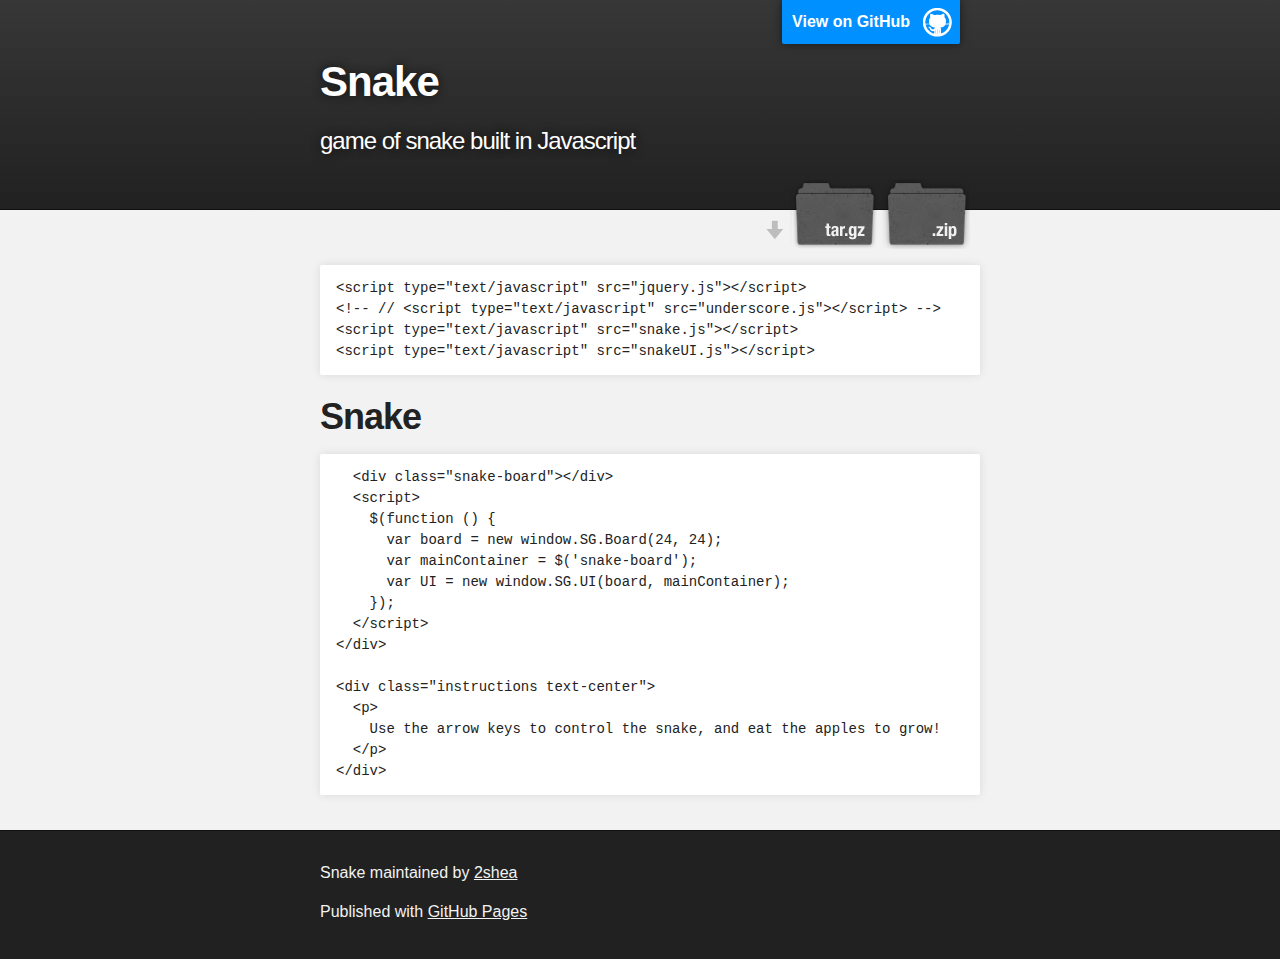
<file: index.html>
<!DOCTYPE html>
<html>

  <head>
    <meta charset='utf-8' />
    <meta http-equiv="X-UA-Compatible" content="chrome=1" />
    <meta name="description" content="Snake : game of snake built in Javascript" />

    <link rel="stylesheet" type="text/css" media="screen" href="stylesheets/stylesheet.css">

    <title>Snake</title>
  </head>

  <body>

    <!-- HEADER -->
    <div id="header_wrap" class="outer">
        <header class="inner">
          <a id="forkme_banner" href="https://github.com/2shea/Snake">View on GitHub</a>

          <h1 id="project_title">Snake</h1>
          <h2 id="project_tagline">game of snake built in Javascript</h2>

            <section id="downloads">
              <a class="zip_download_link" href="https://github.com/2shea/Snake/zipball/master">Download this project as a .zip file</a>
              <a class="tar_download_link" href="https://github.com/2shea/Snake/tarball/master">Download this project as a tar.gz file</a>
            </section>
        </header>
    </div>

    <!-- MAIN CONTENT -->
    <div id="main_content_wrap" class="outer">
      <section id="main_content" class="inner">
        <p>
  </p>
    <pre><code>&lt;script type="text/javascript" src="jquery.js"&gt;&lt;/script&gt;
&lt;!-- // &lt;script type="text/javascript" src="underscore.js"&gt;&lt;/script&gt; --&gt;
&lt;script type="text/javascript" src="snake.js"&gt;&lt;/script&gt;
&lt;script type="text/javascript" src="snakeUI.js"&gt;&lt;/script&gt;
</code></pre>

<p>
  </p>
    <div>
      <div>
        <div>
          <h1>
<a name="snake" class="anchor" href="#snake"><span class="octicon octicon-link"></span></a>Snake</h1>
        </div>
      </div>

<pre><code>  &lt;div class="snake-board"&gt;&lt;/div&gt;
  &lt;script&gt;
    $(function () {
      var board = new window.SG.Board(24, 24);
      var mainContainer = $('snake-board');
      var UI = new window.SG.UI(board, mainContainer);
    });
  &lt;/script&gt;
&lt;/div&gt;

&lt;div class="instructions text-center"&gt;
  &lt;p&gt;
    Use the arrow keys to control the snake, and eat the apples to grow!
  &lt;/p&gt;
&lt;/div&gt;
</code></pre>

<p>
</p>
</div>
      </section>
    </div>

    <!-- FOOTER  -->
    <div id="footer_wrap" class="outer">
      <footer class="inner">
        <p class="copyright">Snake maintained by <a href="https://github.com/2shea">2shea</a></p>
        <p>Published with <a href="http://pages.github.com">GitHub Pages</a></p>
      </footer>
    </div>

    

  </body>
</html>
</file>
<file: stylesheets/stylesheet.css>
/*******************************************************************************
Slate Theme for GitHub Pages
by Jason Costello, @jsncostello
*******************************************************************************/

@import url(pygment_trac.css);

/*******************************************************************************
MeyerWeb Reset
*******************************************************************************/

html, body, div, span, applet, object, iframe,
h1, h2, h3, h4, h5, h6, p, blockquote, pre,
a, abbr, acronym, address, big, cite, code,
del, dfn, em, img, ins, kbd, q, s, samp,
small, strike, strong, sub, sup, tt, var,
b, u, i, center,
dl, dt, dd, ol, ul, li,
fieldset, form, label, legend,
table, caption, tbody, tfoot, thead, tr, th, td,
article, aside, canvas, details, embed,
figure, figcaption, footer, header, hgroup,
menu, nav, output, ruby, section, summary,
time, mark, audio, video {
  margin: 0;
  padding: 0;
  border: 0;
  font: inherit;
  vertical-align: baseline;
}

/* HTML5 display-role reset for older browsers */
article, aside, details, figcaption, figure,
footer, header, hgroup, menu, nav, section {
  display: block;
}

ol, ul {
  list-style: none;
}

table {
  border-collapse: collapse;
  border-spacing: 0;
}

/*******************************************************************************
Theme Styles
*******************************************************************************/

body {
  box-sizing: border-box;
  color:#373737;
  background: #212121;
  font-size: 16px;
  font-family: 'Myriad Pro', Calibri, Helvetica, Arial, sans-serif;
  line-height: 1.5;
  -webkit-font-smoothing: antialiased;
}

h1, h2, h3, h4, h5, h6 {
  margin: 10px 0;
  font-weight: 700;
  color:#222222;
  font-family: 'Lucida Grande', 'Calibri', Helvetica, Arial, sans-serif;
  letter-spacing: -1px;
}

h1 {
  font-size: 36px;
  font-weight: 700;
}

h2 {
  padding-bottom: 10px;
  font-size: 32px;
  background: url('../images/bg_hr.png') repeat-x bottom;
}

h3 {
  font-size: 24px;
}

h4 {
  font-size: 21px;
}

h5 {
  font-size: 18px;
}

h6 {
  font-size: 16px;
}

p {
  margin: 10px 0 15px 0;
}

footer p {
  color: #f2f2f2;
}

a {
  text-decoration: none;
  color: #007edf;
  text-shadow: none;

  transition: color 0.5s ease;
  transition: text-shadow 0.5s ease;
  -webkit-transition: color 0.5s ease;
  -webkit-transition: text-shadow 0.5s ease;
  -moz-transition: color 0.5s ease;
  -moz-transition: text-shadow 0.5s ease;
  -o-transition: color 0.5s ease;
  -o-transition: text-shadow 0.5s ease;
  -ms-transition: color 0.5s ease;
  -ms-transition: text-shadow 0.5s ease;
}

a:hover, a:focus {text-decoration: underline;}

footer a {
  color: #F2F2F2;
  text-decoration: underline;
}

em {
  font-style: italic;
}

strong {
  font-weight: bold;
}

img {
  position: relative;
  margin: 0 auto;
  max-width: 739px;
  padding: 5px;
  margin: 10px 0 10px 0;
  border: 1px solid #ebebeb;

  box-shadow: 0 0 5px #ebebeb;
  -webkit-box-shadow: 0 0 5px #ebebeb;
  -moz-box-shadow: 0 0 5px #ebebeb;
  -o-box-shadow: 0 0 5px #ebebeb;
  -ms-box-shadow: 0 0 5px #ebebeb;
}

p img {
  display: inline;
  margin: 0;
  padding: 0;
  vertical-align: middle;
  text-align: center;
  border: none;
}

pre, code {
  width: 100%;
  color: #222;
  background-color: #fff;

  font-family: Monaco, "Bitstream Vera Sans Mono", "Lucida Console", Terminal, monospace;
  font-size: 14px;

  border-radius: 2px;
  -moz-border-radius: 2px;
  -webkit-border-radius: 2px;
}

pre {
  width: 100%;
  padding: 10px;
  box-shadow: 0 0 10px rgba(0,0,0,.1);
  overflow: auto;
}

code {
  padding: 3px;
  margin: 0 3px;
  box-shadow: 0 0 10px rgba(0,0,0,.1);
}

pre code {
  display: block;
  box-shadow: none;
}

blockquote {
  color: #666;
  margin-bottom: 20px;
  padding: 0 0 0 20px;
  border-left: 3px solid #bbb;
}


ul, ol, dl {
  margin-bottom: 15px
}

ul {
  list-style: inside;
  padding-left: 20px;
}

ol {
  list-style: decimal inside;
  padding-left: 20px;
}

dl dt {
  font-weight: bold;
}

dl dd {
  padding-left: 20px;
  font-style: italic;
}

dl p {
  padding-left: 20px;
  font-style: italic;
}

hr {
  height: 1px;
  margin-bottom: 5px;
  border: none;
  background: url('../images/bg_hr.png') repeat-x center;
}

table {
  border: 1px solid #373737;
  margin-bottom: 20px;
  text-align: left;
 }

th {
  font-family: 'Lucida Grande', 'Helvetica Neue', Helvetica, Arial, sans-serif;
  padding: 10px;
  background: #373737;
  color: #fff;
 }

td {
  padding: 10px;
  border: 1px solid #373737;
 }

form {
  background: #f2f2f2;
  padding: 20px;
}

/*******************************************************************************
Full-Width Styles
*******************************************************************************/

.outer {
  width: 100%;
}

.inner {
  position: relative;
  max-width: 640px;
  padding: 20px 10px;
  margin: 0 auto;
}

#forkme_banner {
  display: block;
  position: absolute;
  top:0;
  right: 10px;
  z-index: 10;
  padding: 10px 50px 10px 10px;
  color: #fff;
  background: url('../images/blacktocat.png') #0090ff no-repeat 95% 50%;
  font-weight: 700;
  box-shadow: 0 0 10px rgba(0,0,0,.5);
  border-bottom-left-radius: 2px;
  border-bottom-right-radius: 2px;
}

#header_wrap {
  background: #212121;
  background: -moz-linear-gradient(top, #373737, #212121);
  background: -webkit-linear-gradient(top, #373737, #212121);
  background: -ms-linear-gradient(top, #373737, #212121);
  background: -o-linear-gradient(top, #373737, #212121);
  background: linear-gradient(top, #373737, #212121);
}

#header_wrap .inner {
  padding: 50px 10px 30px 10px;
}

#project_title {
  margin: 0;
  color: #fff;
  font-size: 42px;
  font-weight: 700;
  text-shadow: #111 0px 0px 10px;
}

#project_tagline {
  color: #fff;
  font-size: 24px;
  font-weight: 300;
  background: none;
  text-shadow: #111 0px 0px 10px;
}

#downloads {
  position: absolute;
  width: 210px;
  z-index: 10;
  bottom: -40px;
  right: 0;
  height: 70px;
  background: url('../images/icon_download.png') no-repeat 0% 90%;
}

.zip_download_link {
  display: block;
  float: right;
  width: 90px;
  height:70px;
  text-indent: -5000px;
  overflow: hidden;
  background: url(../images/sprite_download.png) no-repeat bottom left;
}

.tar_download_link {
  display: block;
  float: right;
  width: 90px;
  height:70px;
  text-indent: -5000px;
  overflow: hidden;
  background: url(../images/sprite_download.png) no-repeat bottom right;
  margin-left: 10px;
}

.zip_download_link:hover {
  background: url(../images/sprite_download.png) no-repeat top left;
}

.tar_download_link:hover {
  background: url(../images/sprite_download.png) no-repeat top right;
}

#main_content_wrap {
  background: #f2f2f2;
  border-top: 1px solid #111;
  border-bottom: 1px solid #111;
}

#main_content {
  padding-top: 40px;
}

#footer_wrap {
  background: #212121;
}



/*******************************************************************************
Small Device Styles
*******************************************************************************/

@media screen and (max-width: 480px) {
  body {
    font-size:14px;
  }

  #downloads {
    display: none;
  }

  .inner {
    min-width: 320px;
    max-width: 480px;
  }

  #project_title {
  font-size: 32px;
  }

  h1 {
    font-size: 28px;
  }

  h2 {
    font-size: 24px;
  }

  h3 {
    font-size: 21px;
  }

  h4 {
    font-size: 18px;
  }

  h5 {
    font-size: 14px;
  }

  h6 {
    font-size: 12px;
  }

  code, pre {
    min-width: 320px;
    max-width: 480px;
    font-size: 11px;
  }

}
</file>
